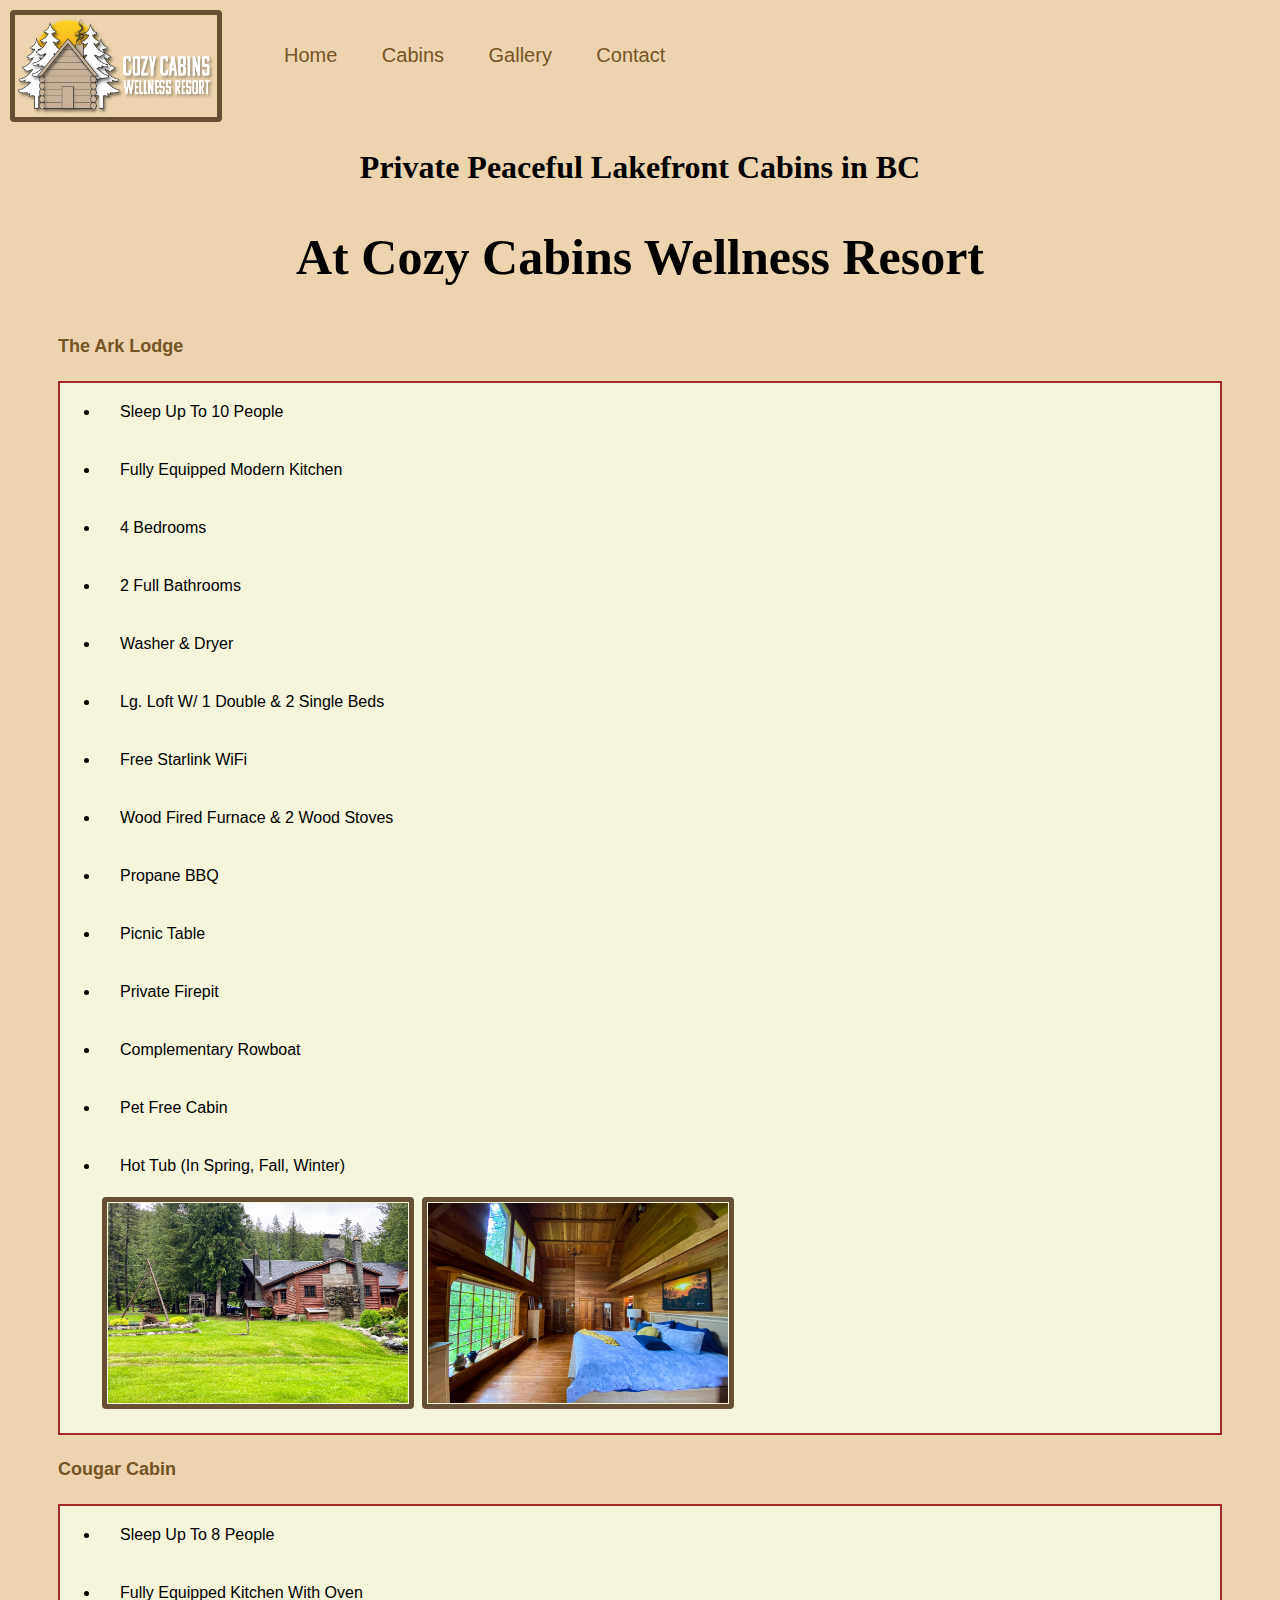
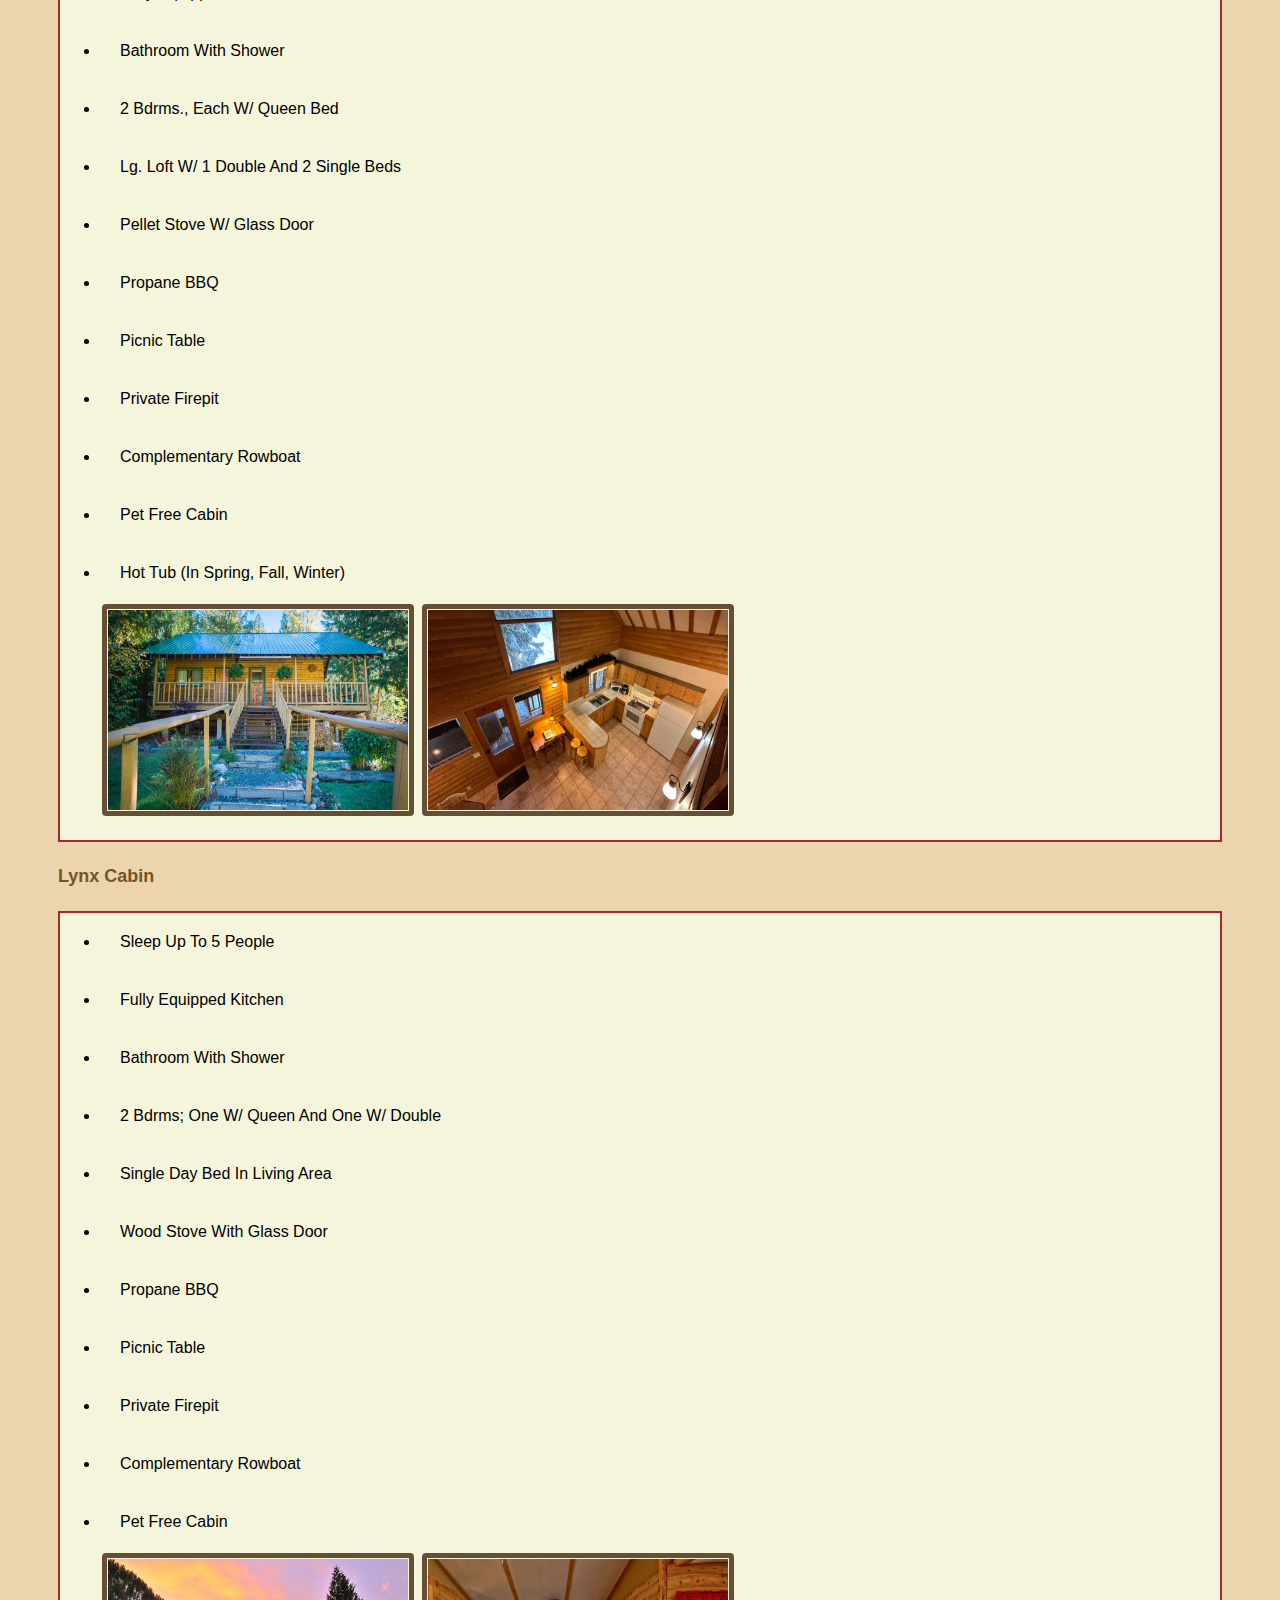
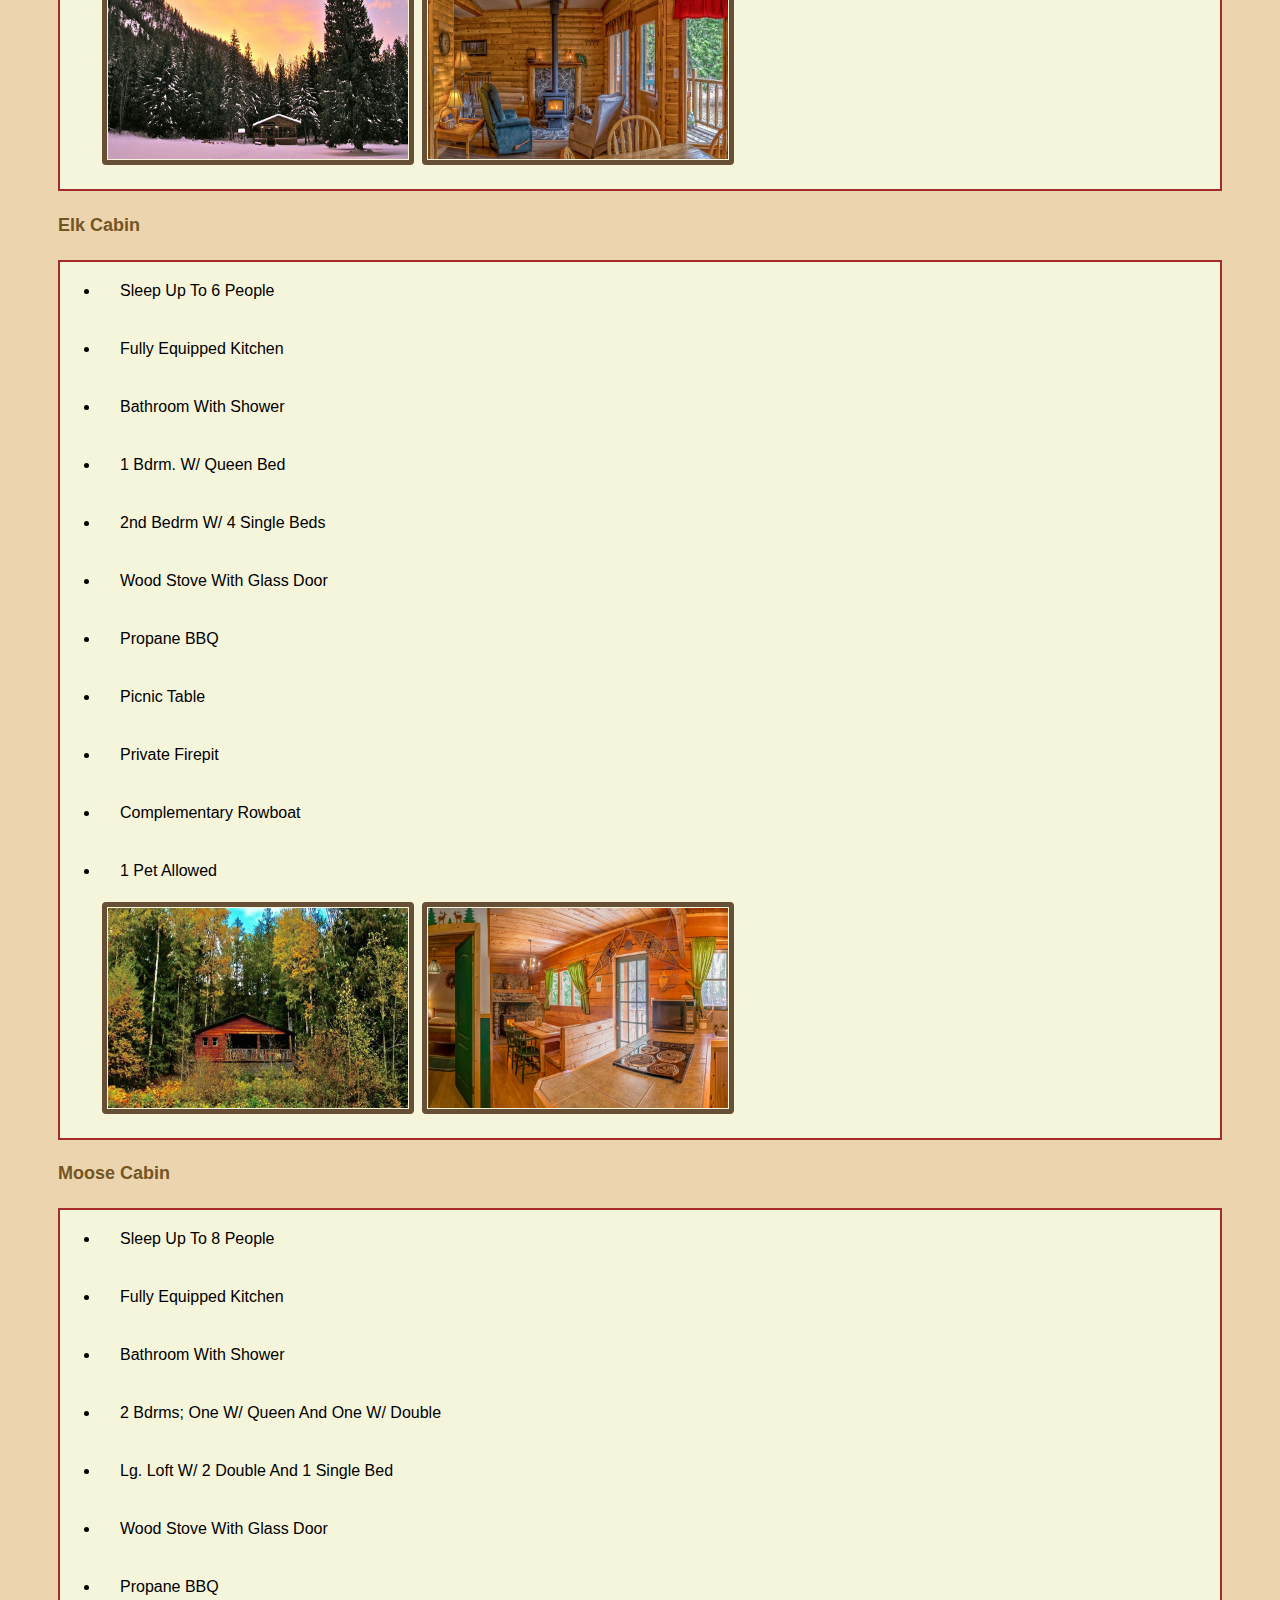
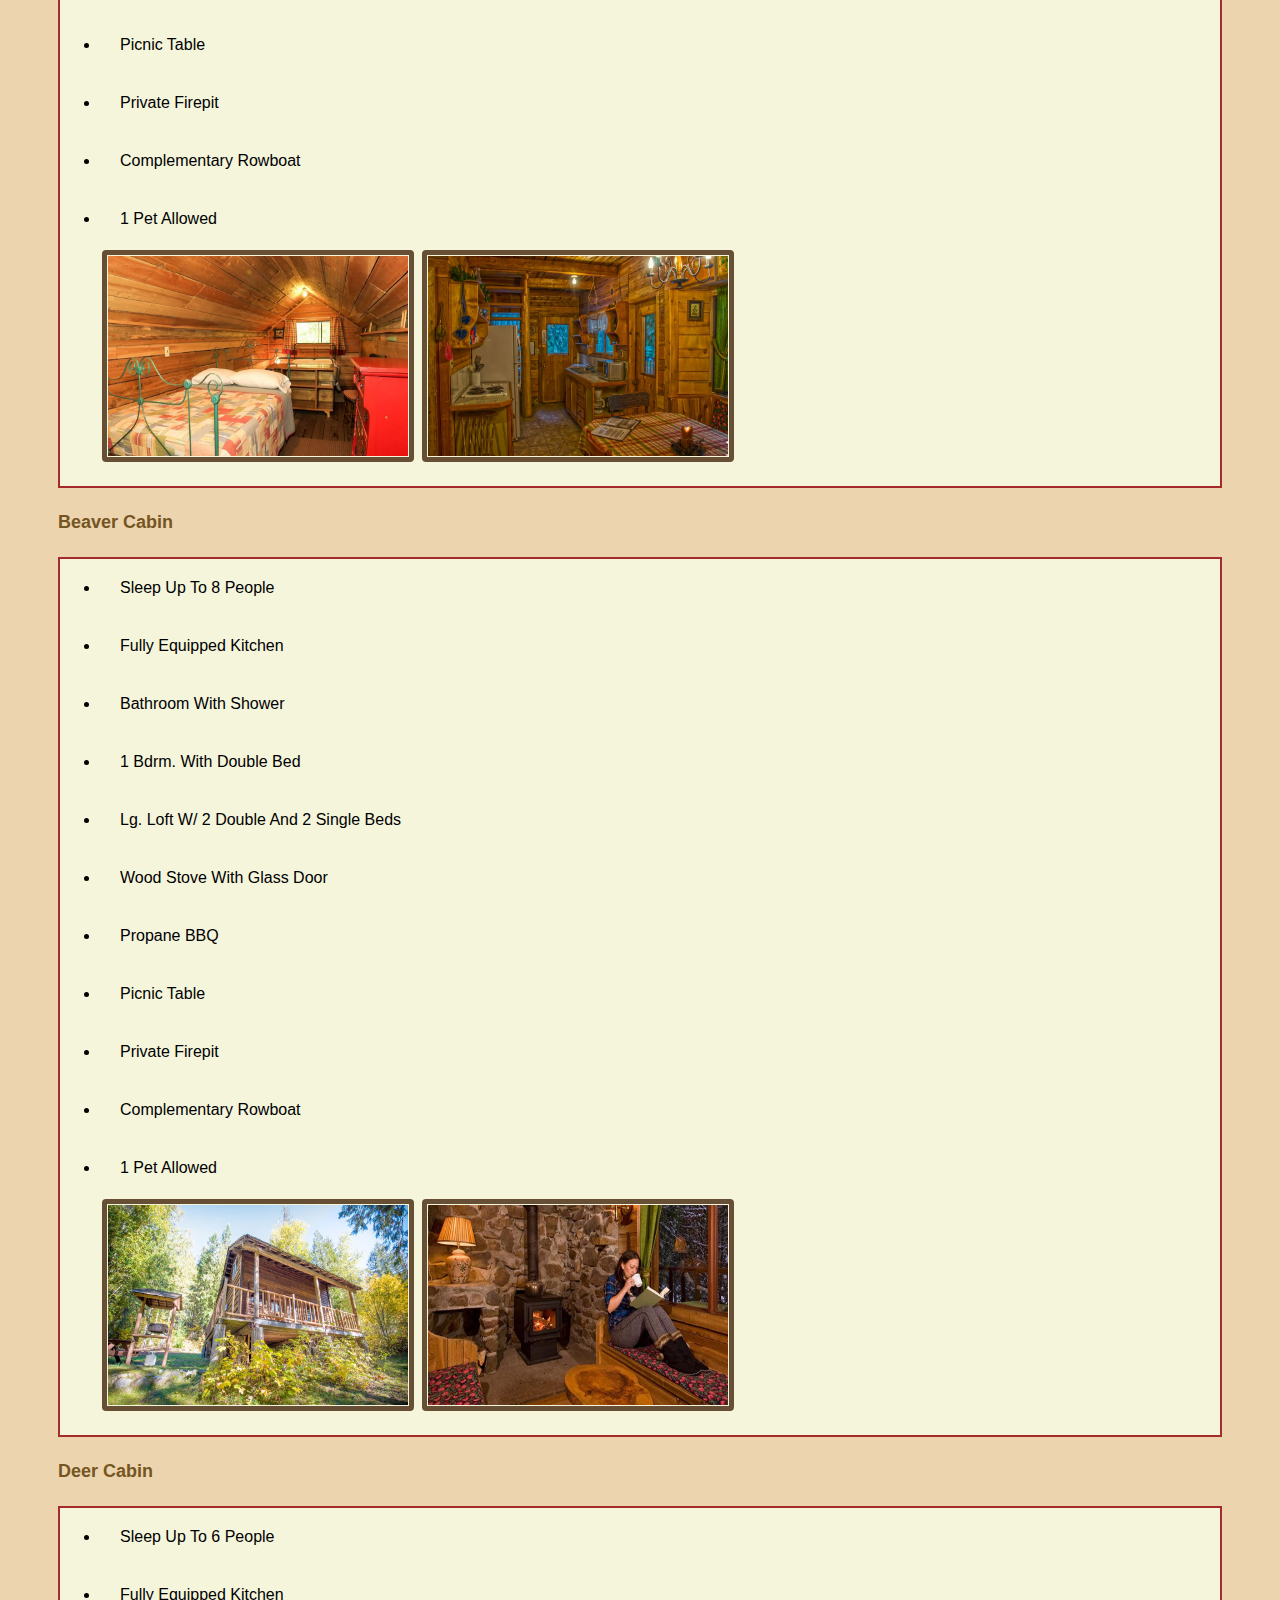
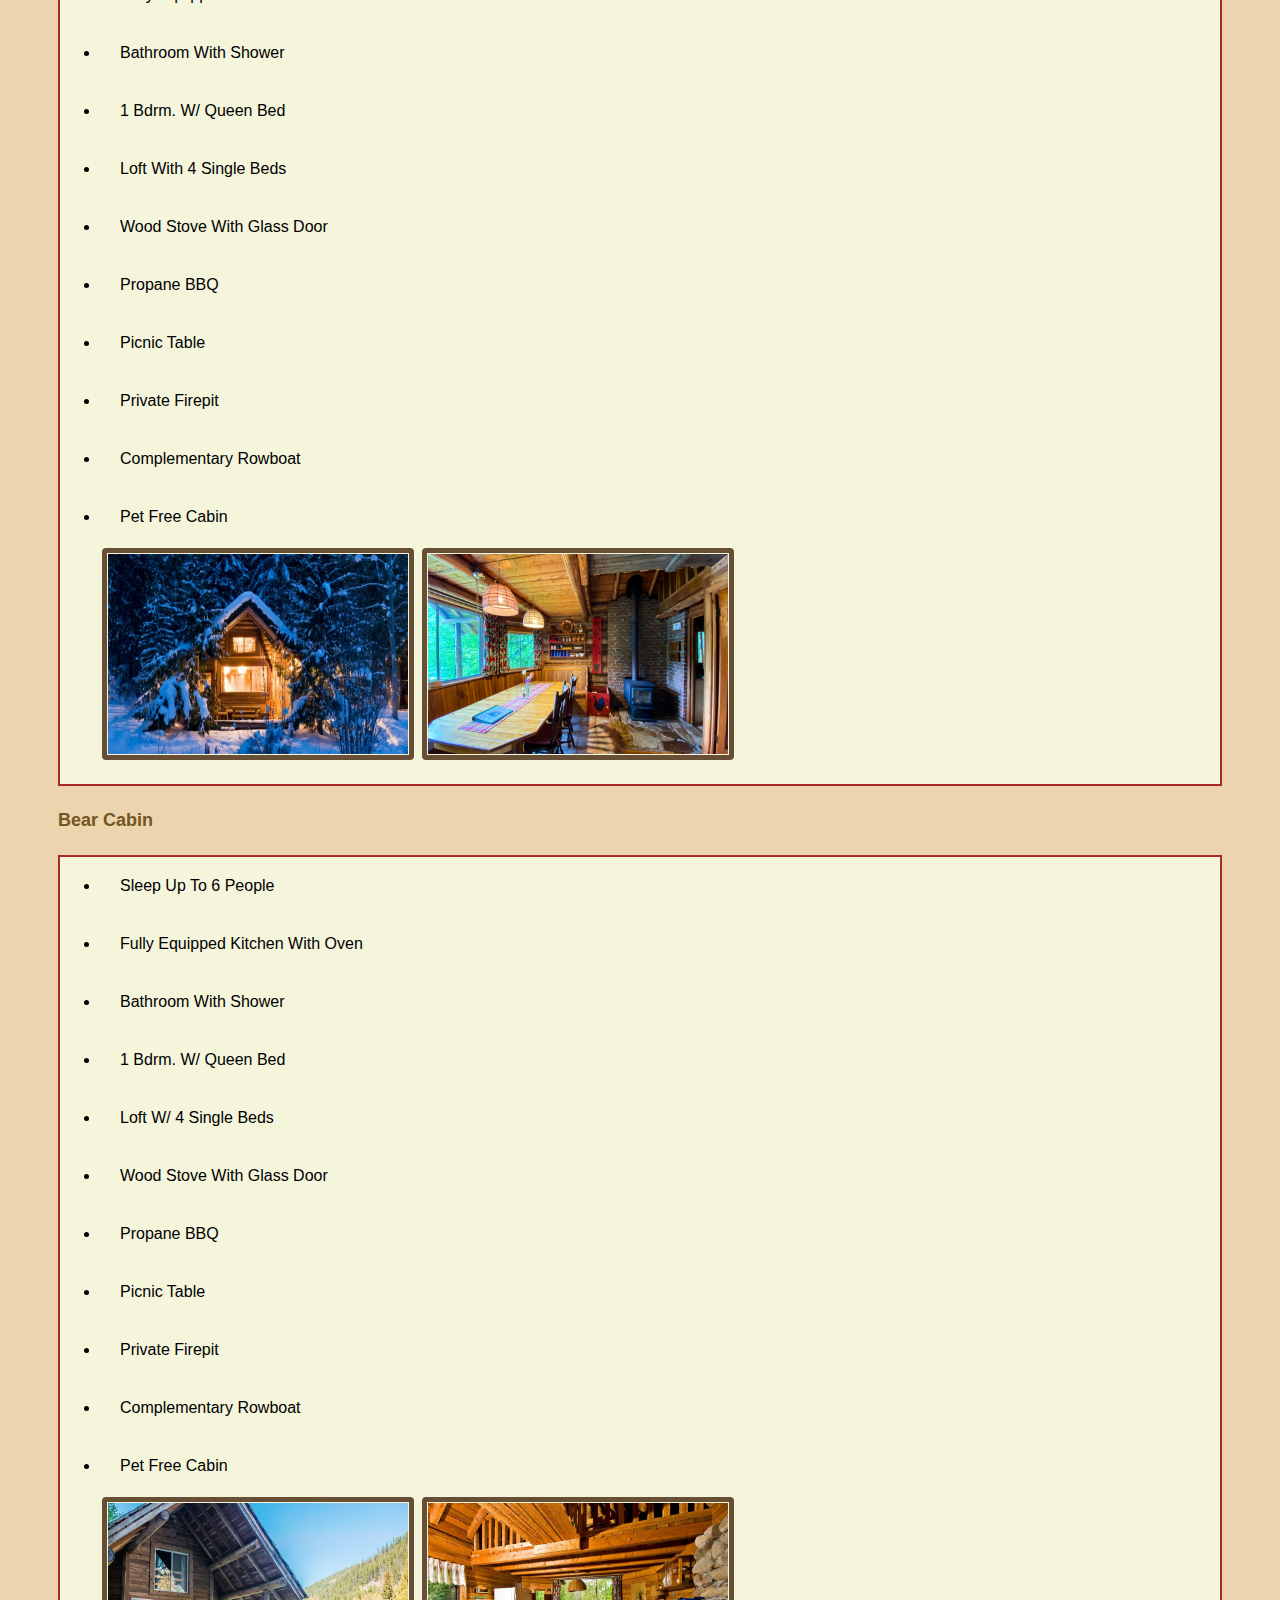
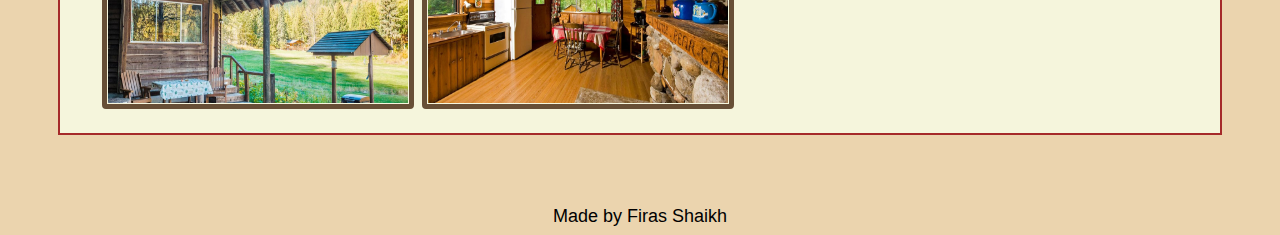
<file: cabins.html>
<!doctype html>
<html><!-- InstanceBegin template="/Templates/template.dwt" codeOutsideHTMLIsLocked="false" -->
<head>
<meta charset="utf-8">

<!-- InstanceBeginEditable name="title" -->
<title>Cozy Cabins | Our Cabins</title>
<!-- InstanceEndEditable -->

<link rel="icon" href="images/icon.png">
<link href="css/style1.css" rel="stylesheet" type="text/css">
</head>

<body>
<nav>
	<header>
    <img src="images/cabin.png" width="200" height="100" alt="cozy cabins"/>
	</header>
		<ul>
			<li><a href="index.html">Home</a></li>
			<li><a href="cabins.html">Cabins</a></li>
			<li><a href="gallery.html">Gallery</a></li>
			<li><a href="contact.html">Contact</a></li>
		</ul>
	</nav>
<!-- InstanceBeginEditable name="main" -->
	<main>
		<h1>Private Peaceful Lakefront Cabins in BC</h1>
		<h2>At Cozy Cabins Wellness Resort</h2>
		<div class="cabins">
			<p>
				<h4>The Ark Lodge</h4>
				<ul class="amenities">
					<li>Sleep Up To 10 People</li>
					<li>Fully Equipped Modern Kitchen</li>
					<li>4 Bedrooms</li>
					<li>2 Full Bathrooms</li>
					<li>Washer &amp; Dryer</li>
					<li>Lg. Loft W/ 1 Double &amp; 2 Single Beds</li>
					<li>Free Starlink WiFi</li>
					<li>Wood Fired Furnace &amp; 2 Wood Stoves</li>
					<li>Propane BBQ</li>
					<li>Picnic Table</li>
					<li>Private Firepit</li>
					<li>Complementary Rowboat</li>
					<li>Pet Free Cabin</li>
					<li>Hot Tub (In Spring, Fall, Winter)</li>
					<img src="images/ark1.jpg" width="300" height="200" alt=""/>
					<img src="images/ark2.jpg" width="300" height="200" alt=""/><br><br>
				</ul>
			</p>
			<p>
				<h4>Cougar Cabin</h4>
				<ul class="amenities">
					<li>Sleep Up To 8 People</li>
					<li>Fully Equipped Kitchen With Oven</li>
					<li>Bathroom With Shower</li>
					<li>2 Bdrms., Each W/ Queen Bed</li>
					<li>Lg. Loft W/ 1 Double And 2 Single Beds</li>
					<li>Pellet Stove W/ Glass Door</li>
					<li>Propane BBQ</li>
					<li>Picnic Table</li>
					<li>Private Firepit</li>
					<li>Complementary Rowboat</li>
					<li>Pet Free Cabin</li>
					<li>Hot Tub (In Spring, Fall, Winter)</li>
					<img src="images/cougar1.jpg" width="300" height="200" alt=""/>
					<img src="images/cougar2.jpg" width="300" height="200" alt=""/><br><br>
				</ul>
			</p>
			<p>
				<h4>Lynx Cabin</h4>
				<ul class="amenities">
					<li>Sleep Up To 5 People</li>
					<li>Fully Equipped Kitchen</li>
					<li>Bathroom With Shower</li>
					<li>2 Bdrms; One W/ Queen And One W/ Double</li>
					<li>Single Day Bed In Living Area</li>
					<li>Wood Stove With Glass Door</li>
					<li>Propane BBQ</li>
					<li>Picnic Table</li>
					<li>Private Firepit</li>
					<li>Complementary Rowboat</li>
					<li>Pet Free Cabin</li>
					<img src="images/lynx1.jpg" width="300" height="200" alt=""/>
					<img src="images/lynx2.jpg" width="300" height="200" alt=""/><br><br>
				</ul>
			</p>
		  	<p>
				<h4>Elk Cabin</h4>
				<ul class="amenities">
					<li>Sleep Up To 6 People</li>
					<li>Fully Equipped Kitchen</li>
					<li>Bathroom With Shower</li>
					<li>1 Bdrm. W/ Queen Bed</li>
					<li>2nd Bedrm W/ 4 Single Beds</li>
					<li>Wood Stove With Glass Door</li>
					<li>Propane BBQ</li>
					<li>Picnic Table</li>
					<li>Private Firepit</li>
					<li>Complementary Rowboat</li>
					<li>1 Pet Allowed</li>
					<img src="images/elk1.jpg" width="300" height="200" alt=""/>
					<img src="images/elk2.jpg" width="300" height="200" alt=""/><br><br>
				</ul>
			</p>
			<p>
				<h4>Moose Cabin</h4>
				<ul class="amenities">
					<li>Sleep Up To 8 People</li>
					<li>Fully Equipped Kitchen</li>
					<li>Bathroom With Shower</li>
					<li>2 Bdrms; One W/ Queen And One W/ Double</li>
					<li>Lg. Loft W/ 2 Double And 1 Single Bed</li>
					<li>Wood Stove With Glass Door</li>
					<li>Propane BBQ</li>
					<li>Picnic Table</li>
					<li>Private Firepit</li>
					<li>Complementary Rowboat</li>
					<li>1 Pet Allowed</li>
					<img src="images/moose1.jpg" width="300" height="200" alt=""/>
					<img src="images/moose2.jpg" width="300" height="200" alt=""/><br><br>
				</ul>
		  </p>
			<p>
		  <h4>Beaver Cabin</h4>
				<ul class="amenities">
					<li>Sleep Up To 8 People</li>
					<li>Fully Equipped Kitchen</li>
					<li>Bathroom With Shower</li>
					<li>1 Bdrm. With Double Bed</li>
					<li>Lg. Loft W/ 2 Double And 2 Single Beds</li>
					<li>Wood Stove With Glass Door</li>
					<li>Propane BBQ</li>
					<li>Picnic Table</li>
					<li>Private Firepit</li>
					<li>Complementary Rowboat</li>
					<li>1 Pet Allowed</li>
					<img src="images/beaver1.jpg" width="300" height="200" alt=""/>
					<img src="images/beaver2.jpg" width="300" height="200" alt=""/><br><br>
				</ul>
		  </p>
			<p>
		  <h4>Deer Cabin</h4>
				<ul class="amenities">
					<li>Sleep Up To 6 People</li>
					<li>Fully Equipped Kitchen</li>
					<li>Bathroom With Shower</li>
					<li>1 Bdrm. W/ Queen Bed</li>
					<li>Loft With 4 Single Beds</li>
					<li>Wood Stove With Glass Door</li>
					<li>Propane BBQ</li>
					<li>Picnic Table</li>
					<li>Private Firepit</li>
					<li>Complementary Rowboat</li>
					<li>Pet Free Cabin</li>
					<img src="images/deer1.jpg" width="300" height="200" alt=""/>
					<img src="images/deer2.jpg" width="300" height="200" alt=""/><br><br>
				</ul>
			</p>
			<p>
				<h4>Bear Cabin</h4>
				<ul class="amenities">
					<li>Sleep Up To 6 People</li>
					<li>Fully Equipped Kitchen With Oven</li>
					<li>Bathroom With Shower</li>
					<li>1 Bdrm. W/ Queen Bed</li>
					<li>Loft W/ 4 Single Beds</li>
					<li>Wood Stove With Glass Door</li>
					<li>Propane BBQ</li>
					<li>Picnic Table</li>
					<li>Private Firepit</li>
					<li>Complementary Rowboat</li>
					<li>Pet Free Cabin</li>
					<img src="images/bear1.jpg" width="300" height="200" alt=""/>
					<img src="images/bear2.jpg" width="300" height="200" alt=""/><br><br>
				</ul>
			</p>
		</div>
	</main>
  <!-- InstanceEndEditable -->
<footer><br>Made by  Firas Shaikh</footer>
</body>
<!-- InstanceEnd --></html>
</file>
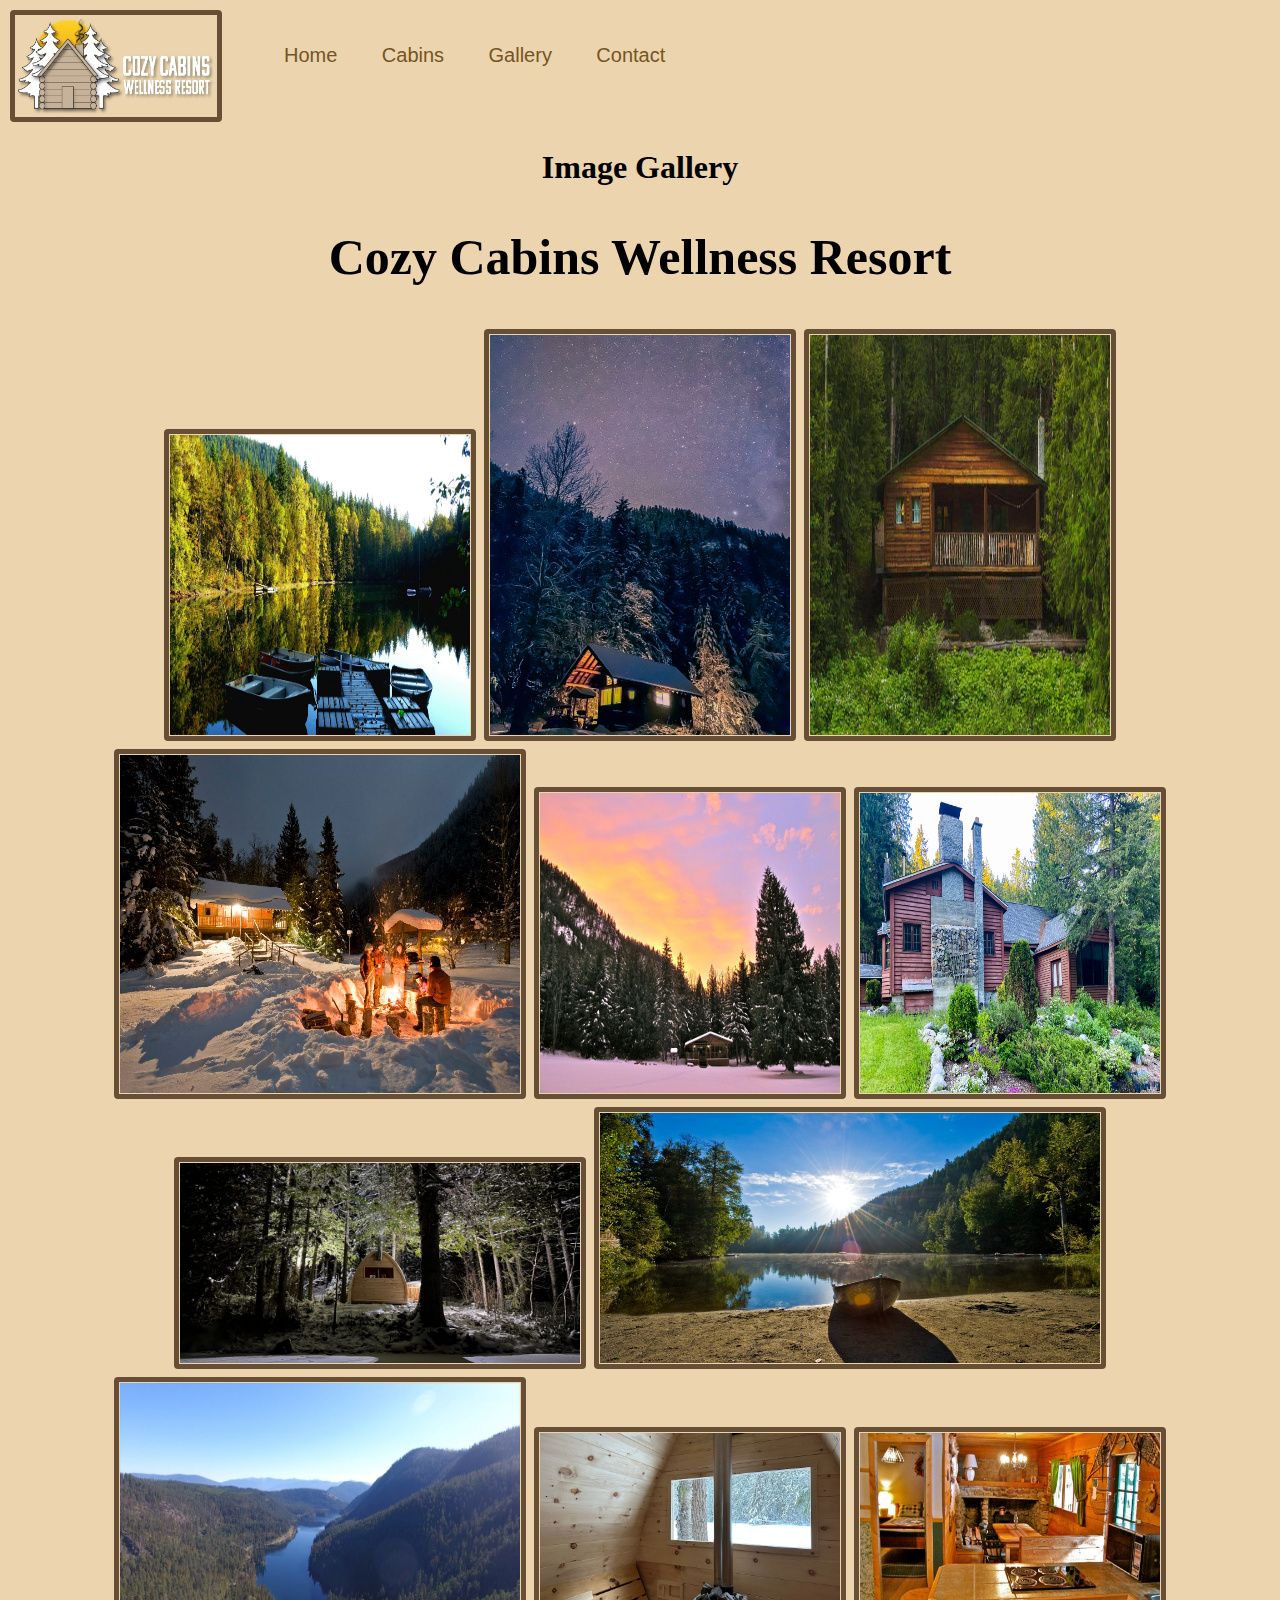
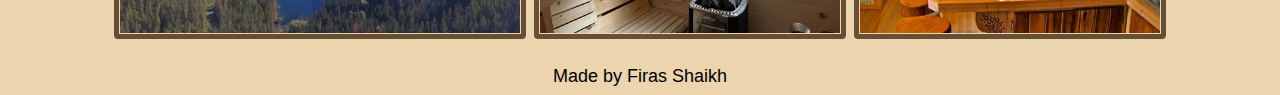
<file: gallery.html>
<!doctype html>
<html><!-- InstanceBegin template="/Templates/template.dwt" codeOutsideHTMLIsLocked="false" -->
<head>
<meta charset="utf-8">

<!-- InstanceBeginEditable name="title" -->
<title>Cozy Cabins | Gallery</title>
<!-- InstanceEndEditable -->

<link rel="icon" href="images/icon.png">
<link href="css/style1.css" rel="stylesheet" type="text/css">
</head>

<body>
<nav>
	<header>
    <img src="images/cabin.png" width="200" height="100" alt="cozy cabins"/>
	</header>
		<ul>
			<li><a href="index.html">Home</a></li>
			<li><a href="cabins.html">Cabins</a></li>
			<li><a href="gallery.html">Gallery</a></li>
			<li><a href="contact.html">Contact</a></li>
		</ul>
	</nav>
<!-- InstanceBeginEditable name="main" -->
	<main>
		<h1>Image Gallery</h1>
		<h2>Cozy Cabins Wellness Resort</h2>
    	<img src="images/cabin1.jpg" width="300" height="300" alt=""/>
		<img src="images/cabin4.jpg" width="300" height="400" alt=""/>
		<img src="images/cabin3.jpg" width="300" height="400" alt=""/>
		<img src="images/cabin2.jpg" width="400" height="338" alt=""/>
		<img src="images/cabin5.jpg" width="300" height="300" alt=""/>
		<img src="images/cabin6.jpg" width="300" height="300" alt=""/>
    	<img src="images/cabin9.jpg" width="400" height="200" alt=""/>
		<img src="images/cabin10.jpg" width="500" height="250" alt=""/>
		<img src="images/cabin11.jpg" width="400" height="250" alt=""/>
		<img src="images/cabin7.jpg" width="300" height="200" alt=""/>
    	<img src="images/cabin8.jpg" width="300" height="200" alt=""/>
	</main>
  <!-- InstanceEndEditable -->
	<footer><br>Made by  Firas Shaikh</footer>
</body>
<!-- InstanceEnd --></html>
</file>
<file: css/style1.css>
@charset "utf-8";
/* CSS Document */

body {
    background-color: #ebd4ae;
    font-family: Arial;
}

h1 {
	font-family: "Averia Serif Libre Bold";
}

h2 {
	font-family: "Bradley Hand ITC";
	font-size: 50px;
}

h3 {
    font-family: times;
}
.home {
    text-align: left;
    display: flex;
    flex-direction: row;
}


main {
	text-align: center;
}

img {
	justify-content: center;
	border: 5px solid #674F36;
	border-radius: 4px;
	margin: 2px;
	padding: 1px;
}

nav {
	display: flex;
	flex-direction: row;
	text-align: right;
}

li {
    padding: 20px;
    display: inline-block;
}
a {
	text-decoration: none;
	color: #755522;
	font-size: 20px;
}
a:hover {
    color: #c7c39b;
    text-shadow: 2px 2px 2px black;
}
footer {
    text-align: center;
    font-size: 18px;
    font-weight: 100;
}
#123 {
	margin: 20px;
	display: flex;
	flex-direction: column;
	justify-content: center;
}
#123 > div {
	width: 30%;
	height: auto;
}

form {
	border-radius: 4px;
}

input[type=text] {
	height: 40px;
	width: 40%;
	padding: 0px 10px;
	border: 1px solid #606060;
	border-radius: 5px;
	font-family: calibri mt;
	font-size: 17px
}

input[type=email] {
	height: 40px;
	width: 85%;
	padding: 0px 10px;
	border: 1px solid #606060;
	border-radius: 5px;
	font-family: calibri mt;
	font-size: 17px	
}

label {
	font-family: "Gill Sans", "Gill Sans MT", "Myriad Pro", "DejaVu Sans Condensed", Helvetica, Arial, "sans-serif";
}

input[type=number] {
	height: 40px;
	width: 85%;
	padding: 0px 10px;
	border: 1px solid #606060;
	border-radius: 5px;
	font-family: calibri mt;
	font-size: 17px	
}

input[type=submit] {
	color: aliceblue;
	text-shadow: 2px 2px 2px solid black;
	background-color: #AE8E6E;
	width: 100px;
	height: 50px;
	font-family: "Gill Sans", "Gill Sans MT", "Myriad Pro", "DejaVu Sans Condensed", Helvetica, Arial, "sans-serif";
	font-size: 25px;
}

.div1 {
	border: 2px solid #AA9A5B;
	border-radius: 4px;
	padding: 10px;
	overflow: auto;
}

.img {
	float: left;
	width: 90px;
	height: 100px;
}

.div11 {
	padding: 0px 20px;
	float: left;
}

.contact {
	display: flex;
	flex-direction: row;
}

section {
    text-align: left;
    background-color: #7B7B6A;
    width: 100%;
    margin: 10px;
    padding: 20px;
    border: 1px solid black;
}
h4 {
    font-size: 18px;
    color: #755522;
}
.cabins .amenities li {
    display: list-item;
}
.amenities {
    border: 2px solid brown;
    background-color: beige;
}


.cabins {
    margin: 50px;
    text-align: left;
}
</file>
